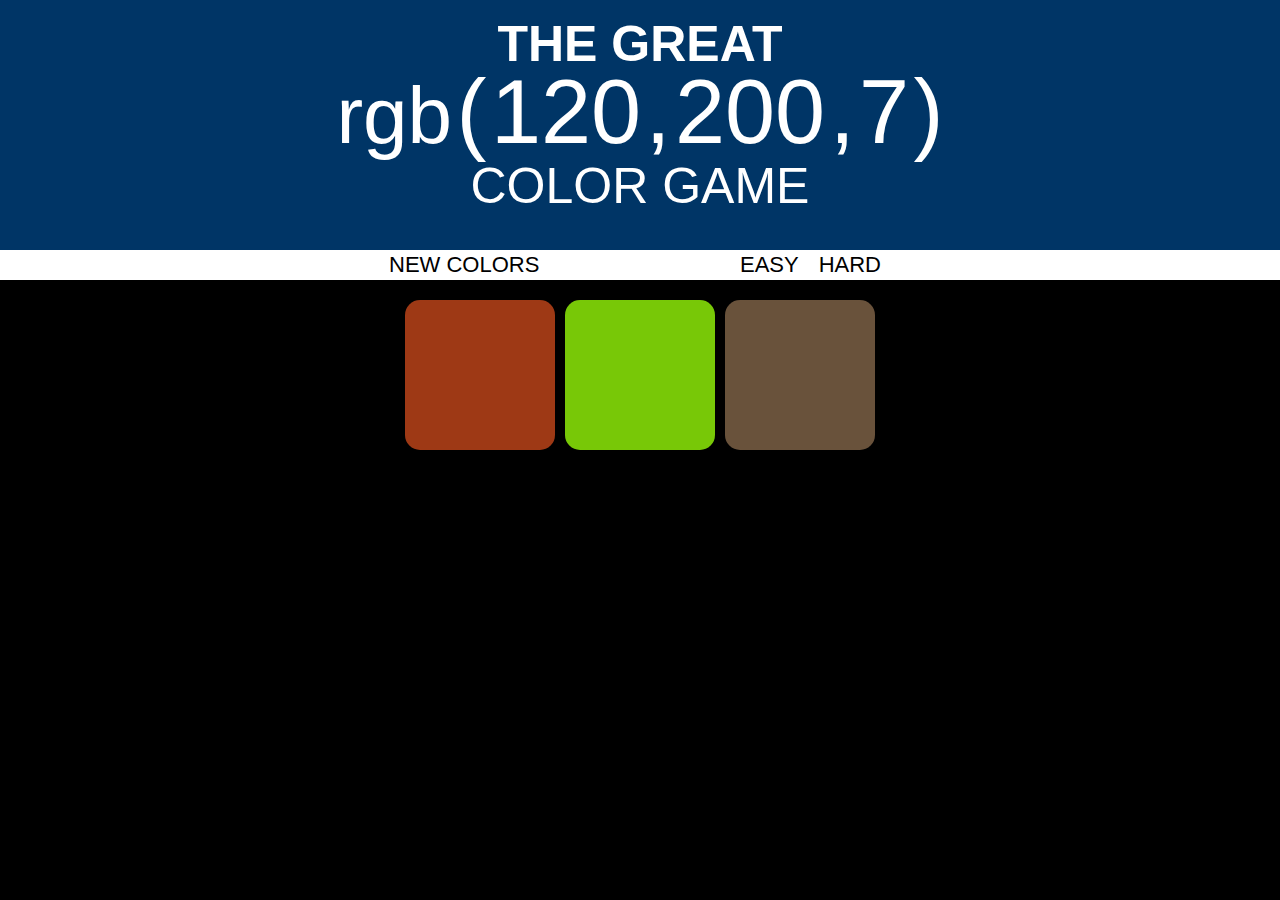
<file: index.html>
<!DOCTYPE html>
<html lang="en">
<head>
    <meta charset="UTF-8">
    <meta http-equiv="X-UA-Compatible" content="IE=edge">
    <meta name="viewport" content="width=device-width, initial-scale=1.0">
    <link rel="stylesheet" href="index.css">
    <title>Document</title>
</head>
<body>
    <header id="heading">
        <div id="content">
            <h1>THE GREAT</h1>
            <span id="random">rgb</span>
            <span>(</span>
            <span id="first"></span>
            <span>,</span>
            <span id="second"></span>
            <span>,</span>
            <span id="third"></span>
            <span>)</span>
            <p class="color">COLOR GAME</p>
        </div>
    </header>
    <section class="container">
        <p id="game"> NEW COLORS</p>
        <p id="correct"></p>
        <div class="type">
            <a href="index.html" id="easy">EASY</a>
            <!-- <a href="D:\Users\user\Desktop\VS Problems\Web Devlopement\Assignment\rgb game.html" id="easy">EASY</a><p id="easy">EASY</p> -->
            <a href="rgbGame.html" id="hard">HARD</a><!--<p >HARD</p>-->
        </div>
    </section>
    <section id="boxes">
        <div id="align">
            <div id="one"></div>
            <div id="two"></div>
            <div id="three"></div>
            <div id="four"></div>
            <div id="five"></div>
            <div id="six"></div>
        </div>
        
    </section>
    <script src="index.js"></script>

</body>
</html>
</file>
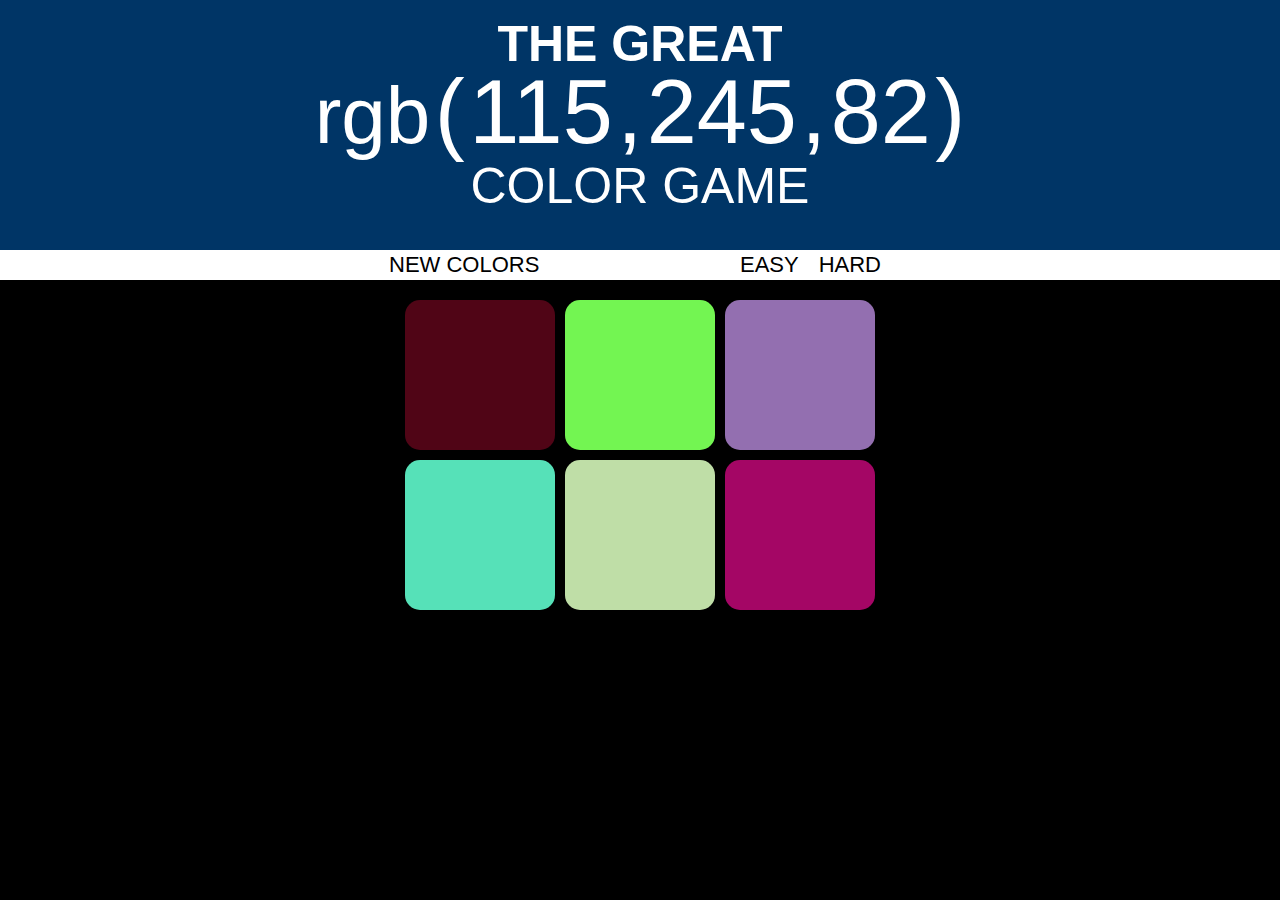
<file: rgbGame.html>
<!DOCTYPE html>
<html lang="en">
<head>
    <meta charset="UTF-8">
    <meta http-equiv="X-UA-Compatible" content="IE=edge">
    <meta name="viewport" content="width=device-width, initial-scale=1.0">
    <link rel="stylesheet" href="index.css">
    <title>Document</title>
</head>
<body>
    <header id="heading">
        <div id="content">
            <h1>THE GREAT</h1>
            <span id="random">rgb</span>
            <span>(</span>
            <span id="first"></span>
            <span>,</span>
            <span id="second"></span>
            <span>,</span>
            <span id="third"></span>
            <span>)</span>
            <p class="color">COLOR GAME</p>
        </div>
    </header>
    <section class="container">
        <p id="game" class="gamer"> NEW COLORS</p>
        <p id="correct"></p>
        <div class="type">
            <a href="index.html" id="easy">EASY</a><!--<p id="easy">EASY</p>-->
            <a href="rgbGame.html" id="hard">HARD</a>
            <!-- <a href="D:\Users\user\Desktop\VS Problems\Web Devlopement\Assignment\rgb game2.html" id="hard">HARD</a><p id="hard">HARD</p> -->
        </div>
    </section>
    <section id="boxes">
        <div id="align">
            <div id="one"></div>
            <div id="two"></div>
            <div id="three"></div>
            <div id="four"></div>
            <div id="five"></div>
            <div id="six"></div>
        </div>
        
    </section>

    <script src="rgbGame.js"></script>
</body>
</html>
</file>
<file: index.css>
*{
    box-sizing: border-box;
    margin: 0;
    padding: 0;
    
}
body{
    font-family: 'Segoe UI', Tahoma, Geneva, Verdana, sans-serif;
    background-color: rgb(0,0,0);
   
}

header#heading{
    background-color: #003566;
    color: white;
    text-align: center;
    line-height: 3em;
    padding-top: 20px;
    padding-bottom: 30px;
    height: 250px;


 }
 h1{
    font-size: 50px;
    /* margin-top: 20px; */
     margin-bottom:20px ;
 }
 span{
     font-size: 90px;
 }

#random{
    font-size: 80px;
    margin-top: 20px;
    margin-bottom: 10px;
}
.color{
    font-size: 50px;
    margin-bottom: 20px;
}

.container{
    display: flex;
    flex-wrap: wrap;
    background-color: white;
    color:rgb(0,0,0);
    height: 30px;
    padding: 0px 30% 0px 30%;
    align-content: center;
    justify-content: center;
    justify-content: space-between;
    margin-bottom: 20px;
}
.type{
    display: flex;
  
}
.type p{
    margin-right: 10px;
}
a{
    margin-right: 10px;
    text-decoration: none;
    color: rgb(0,0,0);
}
#hard{
    padding-left: 5px;
    padding-right: 5px;
    padding-top: 0;
    padding-bottom: 0;
    font-size: 22px;
}
#hard:hover{
    background-color: #fdc500;
    cursor: pointer;
}
#easy{
    padding-left: 5px;
    padding-right: 5px;
    padding-top: 0;
    padding-bottom: 0;
    font-size: 22px;
}
#easy:hover{
    background-color: #fdc500;
    cursor: pointer;
}
#game{
    padding-left: 5px;
    padding-right: 5px;
    padding-top: 0;
    padding-bottom: 0;
    font-size: 22px;
}
#game:hover{
    border:  0;
  
    background-color: #fdc500;
    cursor: pointer;
}
#correct{
    font-weight: bolder;
    color: #710000;
    font-size: 20px;
}
/* .gamer:hover{
    background-color: rgb(211, 211, 50);
    cursor: pointer;
} */
    

#align{
    display: grid;
			grid-template-columns: repeat(11, 1fr);/*crearing 12 columns*/
            row-gap: 20px;
			grid-auto-rows: minmax(100px, auto);
            justify-items: center;
			/* grid-gap: 10px; */
			/* max-width: 960px; */
			margin: 0 auto;
            position:relative;
    /* display: grid; */
    /* grid-template-columns: repeat(13,1fr); */
    /* display: flex;
    flex-basis: 400px;
    flex-grow: 0;
    flex-shrink: 0;
    flex-wrap: wrap;
    align-content: center;
    justify-content: space-between; */
    /* margin: 20px 10px 10px 10px;  */
   
    
}

#one{
    grid-column: 5/6;
    grid-row:1/2;    
    width: 150px;
    height: 150px;
    color: rgb(27, 115, 192);
    background-color: aliceblue;
    border-radius: 15px;
}
#one:hover{
    background-color: aqua;
}
#two{
    grid-column:6/7;
    grid-row:1/2;  
    margin-left: 10px;
    /* margin-top: 10px;   */
    margin-right: 10px;
    width: 150px;
    height: 150px;
    color: aliceblue;
    background-color: rgb(9, 134, 243);
    border-radius: 15px;
}
#two:hover{
    background-color: aqua;
}
#three{
    grid-column: 7/8;
    grid-row:1/2;  
    width: 150px;
    height: 150px;
    color: aliceblue;
    background-color: rgb(7, 245, 78);
    border-radius: 15px;
}
#three:hover{
    background-color: aqua;
}
#four{
    grid-column: 5/6;
    grid-row: 2/3;    
    width: 150px;
    height: 150px;
    color: rgb(27, 115, 192);
    background-color: rgb(18, 180, 113);
    border-radius: 15px;   
}
#four:hover{
    background-color: aqua;
}
#five{
    grid-column: 6/7;
    grid-row: 2/3;    
    width: 150px;
    height: 150px;
    color: rgb(27, 115, 192);
    background-color: rgb(199, 241, 8);
    border-radius: 15px; 
}
#five:hover{
    background-color: aqua;
}
#six{
    grid-column: 7/8;
    grid-row: 2/3;    
    width: 150px;
    height: 150px;
    color: rgb(27, 115, 192);
    background-color: rgb(233, 83, 83);
    border-radius: 15px; 
}
#six:hover{
    background-color: aqua;
}
@media(max-width:720px)
{
    header h1{
        font-size: 40px;
    }
    header span{
        font-size: 40px;
    }
    #random{
        font-size: 40px;
    }
    .color{
        font-size: 40px;
    }
    #align{
        display: flex;
        flex-wrap: wrap;
    }
    #one{
        margin-left: 10px;
        margin-right: 10px;
    }
    #two{
        margin-left: 10px;
        margin-right: 10px;
    }
    #three{
        margin-left: 10px;
        margin-right: 10px;
    }
    #four{
        margin-left: 10px;
        margin-right: 10px;
    }
    #five{
        margin-left: 10px;
        margin-right: 10px;
    }
    #six{
        margin-left: 10px;
        margin-right: 10px;
    }
}
@media(max-width:1800px){
    #align{
        row-gap: 10px;
    }

}
@media(max-width:320px){
    header h1{
        font-size: 30px;
    }
    header span{
        font-size: 30px;
    }
    #random{
        font-size: 30px;
    }
    .color{
        font-size: 30px;
    }
}
@media(max-width:180px){
    header h1{
        font-size: 20px;
    }
    header span{
        font-size: 20px;
    }
    #random{
        font-size: 20px;
    }
    .color{
        font-size: 20px;
    }
}
</file>
